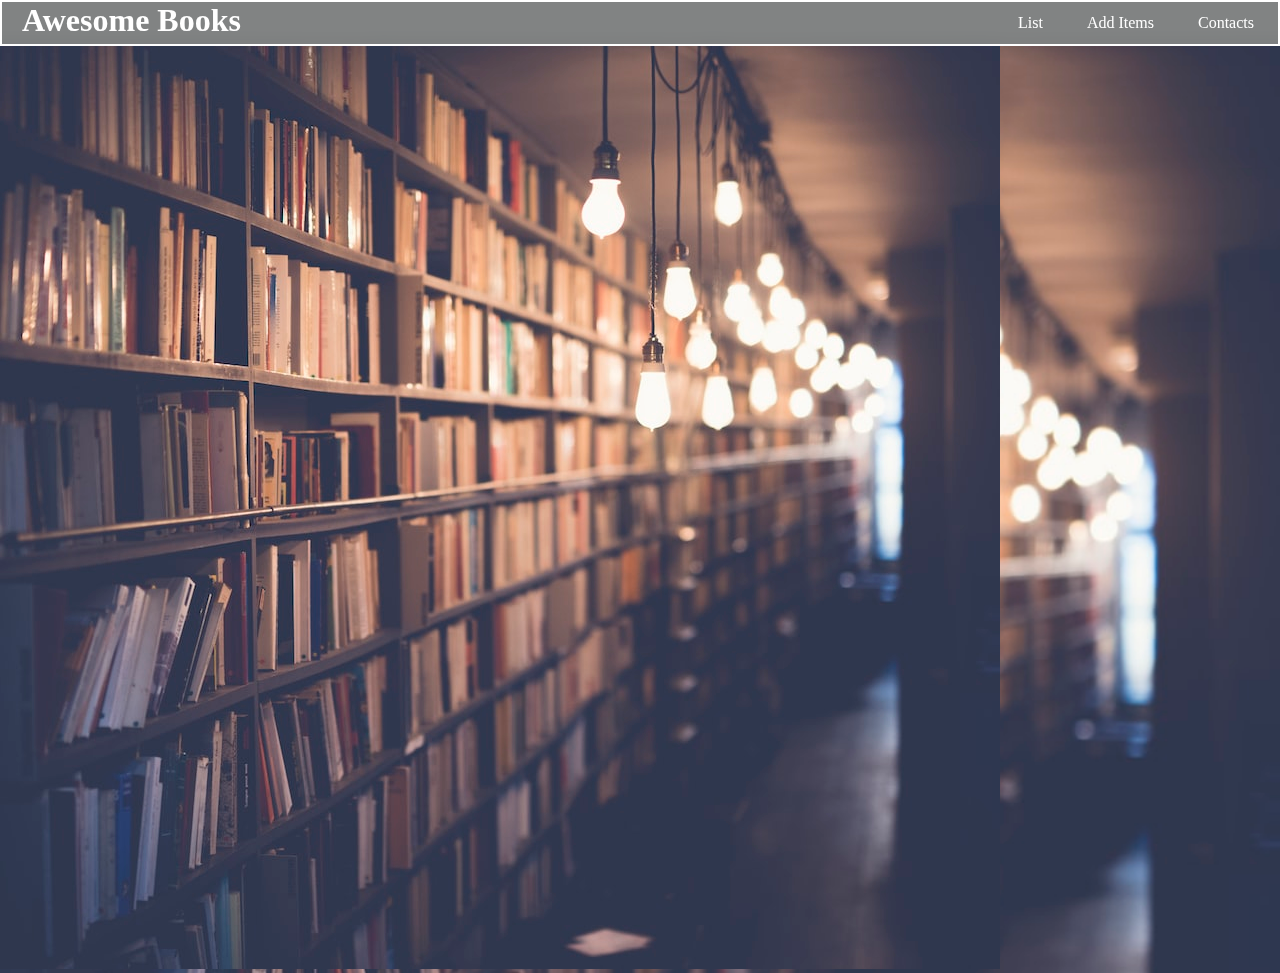
<file: index.html>
<!DOCTYPE html>
<html lang="en">
<head>
    <meta charset="UTF-8">
    <meta name="viewport" content="width=device-width, initial-scale=1.0">
    <title>Books</title>
    <link rel="stylesheet" href="books.css" >
</head>
<body>
    <div class="container">
       <div class="wrapper">
        <div class="header">
            <h1>Awesome Books</h1>
        </div>
        <div class="navigations">
            <ul>
                <li> <a href="">List</a> </li>
                <li> <a href="">Add Items</a> </li>
                <li> <a href="">Contacts</a> </li>
            </ul>
        </div>
       </div>
       <div class="section">
        <div class="image">
            <img src="images/book1.jpeg">
        </div>
       </div>
    </div>
</body>
</html>
</file>
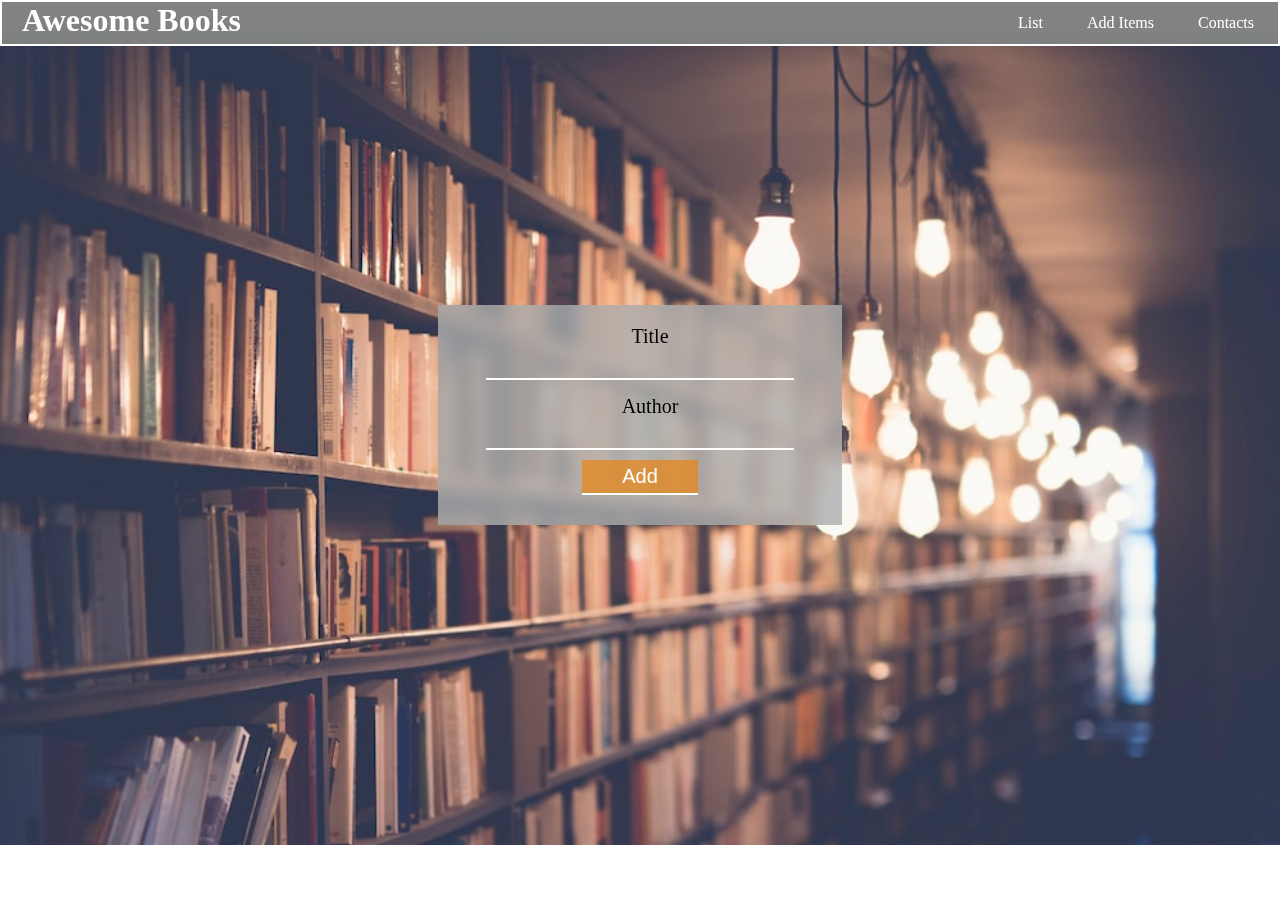
<file: add.html>
<!DOCTYPE html>
<html lang="en">
<head>
    <meta charset="UTF-8">
    <meta name="viewport" content="width=device-width, initial-scale=1.0">
    <title>Books</title>
    <link rel="stylesheet" href="books.css" >
    
</head>
<body>
    <div class="container">
       <div class="wrapper">
        <div class="header">
            <h1><a href="index.html">Awesome Books</a></h1>
        </div>
        <div class="navigations">
            <ul>
                <li> <a href="list.html">List</a> </li>
                <li> <a href="add.html">Add Items</a> </li>
                <li> <a href="contact.html">Contacts</a> </li>
            </ul>
        </div>
       </div>
       <div class="section">
        <div class="form">
            <form name="" action="" method="psost">
                <label for="title">Title</label>
                <input type="text" id="title" name="title">
                <label for="author">Author</label>
                <input type="text" name="author" id="author">
                <input type="submit" name="submit" id="submit" value="Add">
            </form>
        </div>
       </div>
    </div>
    <script src="books.js"></script>
</body>
</html>
</file>
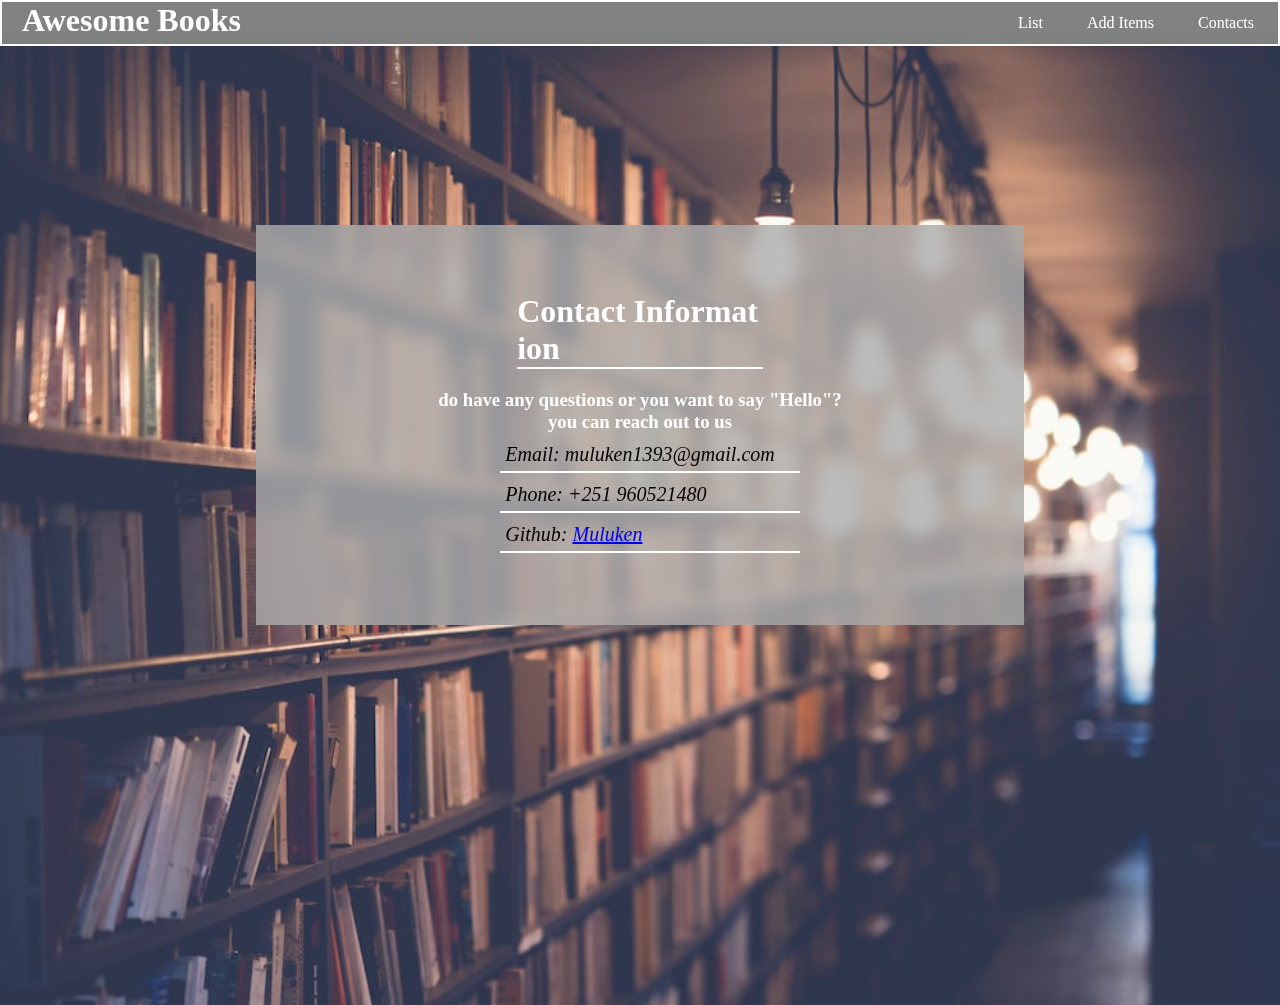
<file: contact.html>
<!DOCTYPE html>
<html lang="en">
<head>
    <meta charset="UTF-8">
    <meta name="viewport" content="width=device-width, initial-scale=1.0">
    <title>Books</title>
    <link rel="stylesheet" href="books.css">
</head>
<body>
    <div class="container">
        <div class="wrapper">
            <div class="header">
                <h1><a href="index.html">Awesome Books</a></h1>
            </div>
            <div class="navigations">
                <ul>
                    <li> <a href="list.html">List</a> </li>
                    <li> <a href="add.html">Add Items</a> </li>
                    <li> <a href="">Contacts</a> </li>
                </ul>
            </div>
        </div>
        <div class="section">
            <div class="boks">
                <div class="books" id="books">
                    <h1>Contact Information</h1>
                    <h3>do have any questions or you want to say "Hello"?</h3>
                    <h3>you can reach out to us</h3>
                    <address>
                        <p>Email: muluken1393@gmail.com</p>
                        <p>Phone: +251 960521480</p>
                        <p>Github: <a href="//github.com/Mulew">Muluken </a></p>
                    </address>
                </div>
            </div>
        </div>
    </div>
</body>
</html>
</file>
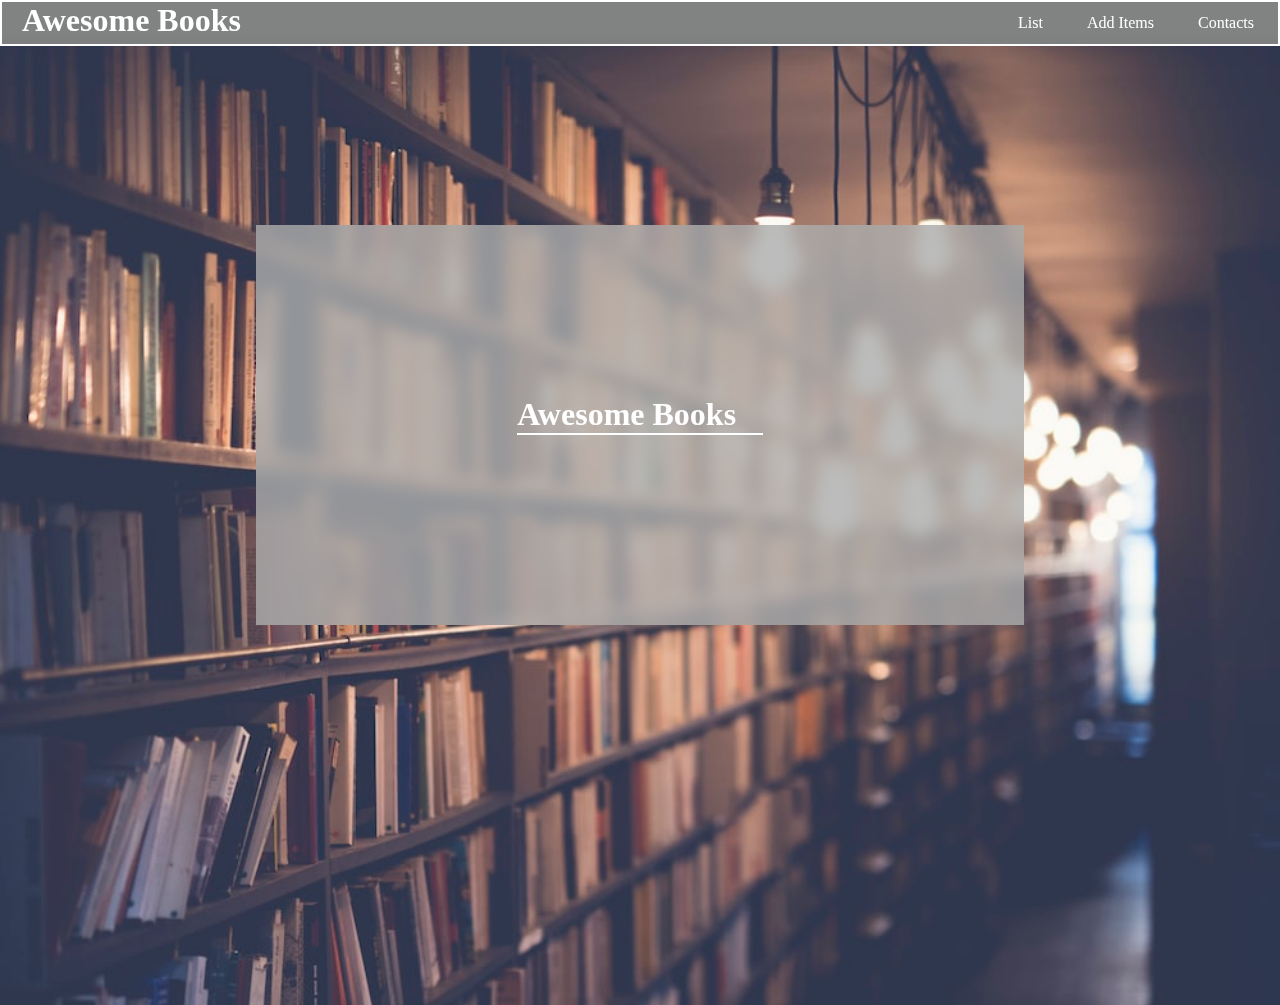
<file: list.html>
<!DOCTYPE html>
<html lang="en">
<head>
    <meta charset="UTF-8">
    <meta name="viewport" content="width=device-width, initial-scale=1.0">
    <title>Books</title>
    <link rel="stylesheet" href="books.css">
</head>
<body>
    <div class="container">
        <div class="wrapper">
            <div class="header">
                <h1><a href="index.html">Awesome Books</a></h1>
            </div>
            <div class="navigations">
                <ul>
                    <li> <a href="list.html">List</a> </li>
                    <li> <a href="add.html">Add Items</a> </li>
                    <li> <a href="contact.html">Contacts</a> </li>
                </ul>
            </div>
        </div>
        <div class="section">
            <div class="boks">
                <div class="books" id="books">
                    <h1>Awesome Books</h1>
                </div>
            </div>
        </div>
    </div>
    <script src="list.js"></script>
</body>
</html>
</file>
<file: books.css>
*{
            margin: 0px;
            padding: 0px;
        }
        .container{
            display: flex;
            flex-direction: column;
        }
        .wrapper{
            border: 2px solid white;
            display: flex;
            background-color: rgba(98, 100, 100,0.8);
            backdrop-filter: blur(8px);
            left: 0;
            right: 0;
            top:0;
            position: fixed;
        }
        .header{
            width: 100%;
            color: white;
            margin-left: 20px;
            justify-content: flex-start;
        }
        .header a{
            text-decoration: none;
            color: white;
        }
        .navigations{
            width: 100%;
            display: flex;
            justify-content: flex-end;
        }
        .navigations ul{
            list-style-type: none;
            display: flex;
            text-align: center;
            justify-content: center;
            margin-right: 2px;
        }
        .navigations ul li{
            margin-left: 8px;
            margin-right: 8px;
        }
        .navigations ul li a{
            text-decoration: none;
            color: white;
            display: block;
            padding: 12px 14px;
        }
        .navigations ul li a:hover{
            outline: 2px solid white;
            border-right:2px solid white;
            border-left: 2px solid white;
            background-color: rgba(176, 178, 178, 0.1);
            color: white;
        }
        .section{
            word-break: break-all;
            width: 100%;
            margin-top: 45px;
            background-image: url("images/book1.jpeg");
            background-repeat: no-repeat;
            background-size: cover;
            display: flex;
            justify-content: center;
            flex-direction: column;
        }
        .section .image{
            background-repeat: no-repeat;
            background-size: cover;
        }
        .section .image img{
            background-repeat: no-repeat;
            background-size: cover;
        }
        .form{
            justify-content: center;
            width: 100%;
            display: flex;
            height: 800px;
        }
        .form form{
            margin-top: 260px;
            color:black;
            background-color: rgba(171, 172, 172, 0.8);
            backdrop-filter: blur(8px);
            font-size: 20px;
            padding: 10px;
            display: flex;
            flex-direction: column;
            width: 30%;
            height: 200px;
            display: flex;
            align-items: center;
        }
        label{
            margin-left: 20px;
            color: black;
            padding: 2px;
            margin-top: 8px;
        }
        input{
            width: 80%;
            outline: none;
            border: none;
            color: white;
            margin: 5px;
            font-size: 20px;
            border-bottom: 2px solid white;
            background-color: transparent;

        }
        input:focus{
            border-bottom:2px solid green;
        }
        input[type="submit"]{
            align-self: center;
            padding: 8px;
            font-size: 20px;
            padding-left: 20px;
            padding-right: 20px;
            color: white;
            width: 30%;
            padding: 5px;
            background-color: rgba(233, 131, 15, 0.69);
            
        }
        input[type="submit"]:hover{
            background-color: rgb(80, 79, 79);
            color: white;
        }
        .boks{
            margin-top: 160px;
            justify-content: center;
            width: 100%;
            height: 800px;
            display: flex;
        }
        .books{
            display: flex;
            flex-direction: column;
            margin-top: 20px;
            color: white;
            width: 60%;
            background-color: rgba(171, 172, 172, 0.8);
            backdrop-filter: blur(8px);
            align-items: center;
            justify-content: center;
            height: 400px;
        }
      
        .books h1{
            margin-bottom: 20px;
            width: 32%;
            color: white;
            border-bottom: 2px solid white;
        }
        .books p{
            color: black;
            border-bottom: 2px solid white;
            font-size: 20px;
            margin: 5px;
            padding: 5px;
            width: 100%;
        }
         .note{
            color: white;
            width: 99%;
            margin-top: 10px;
            background-image: url("images/book1.jpeg");
            height: 800px;
        }
        .note h1{
            margin-top: 300px;
            text-align: center;
            color: red;
            background-color: rgba(43, 43, 43, 0.8);
            backdrop-filter: blur(5px);

        }
</file>
